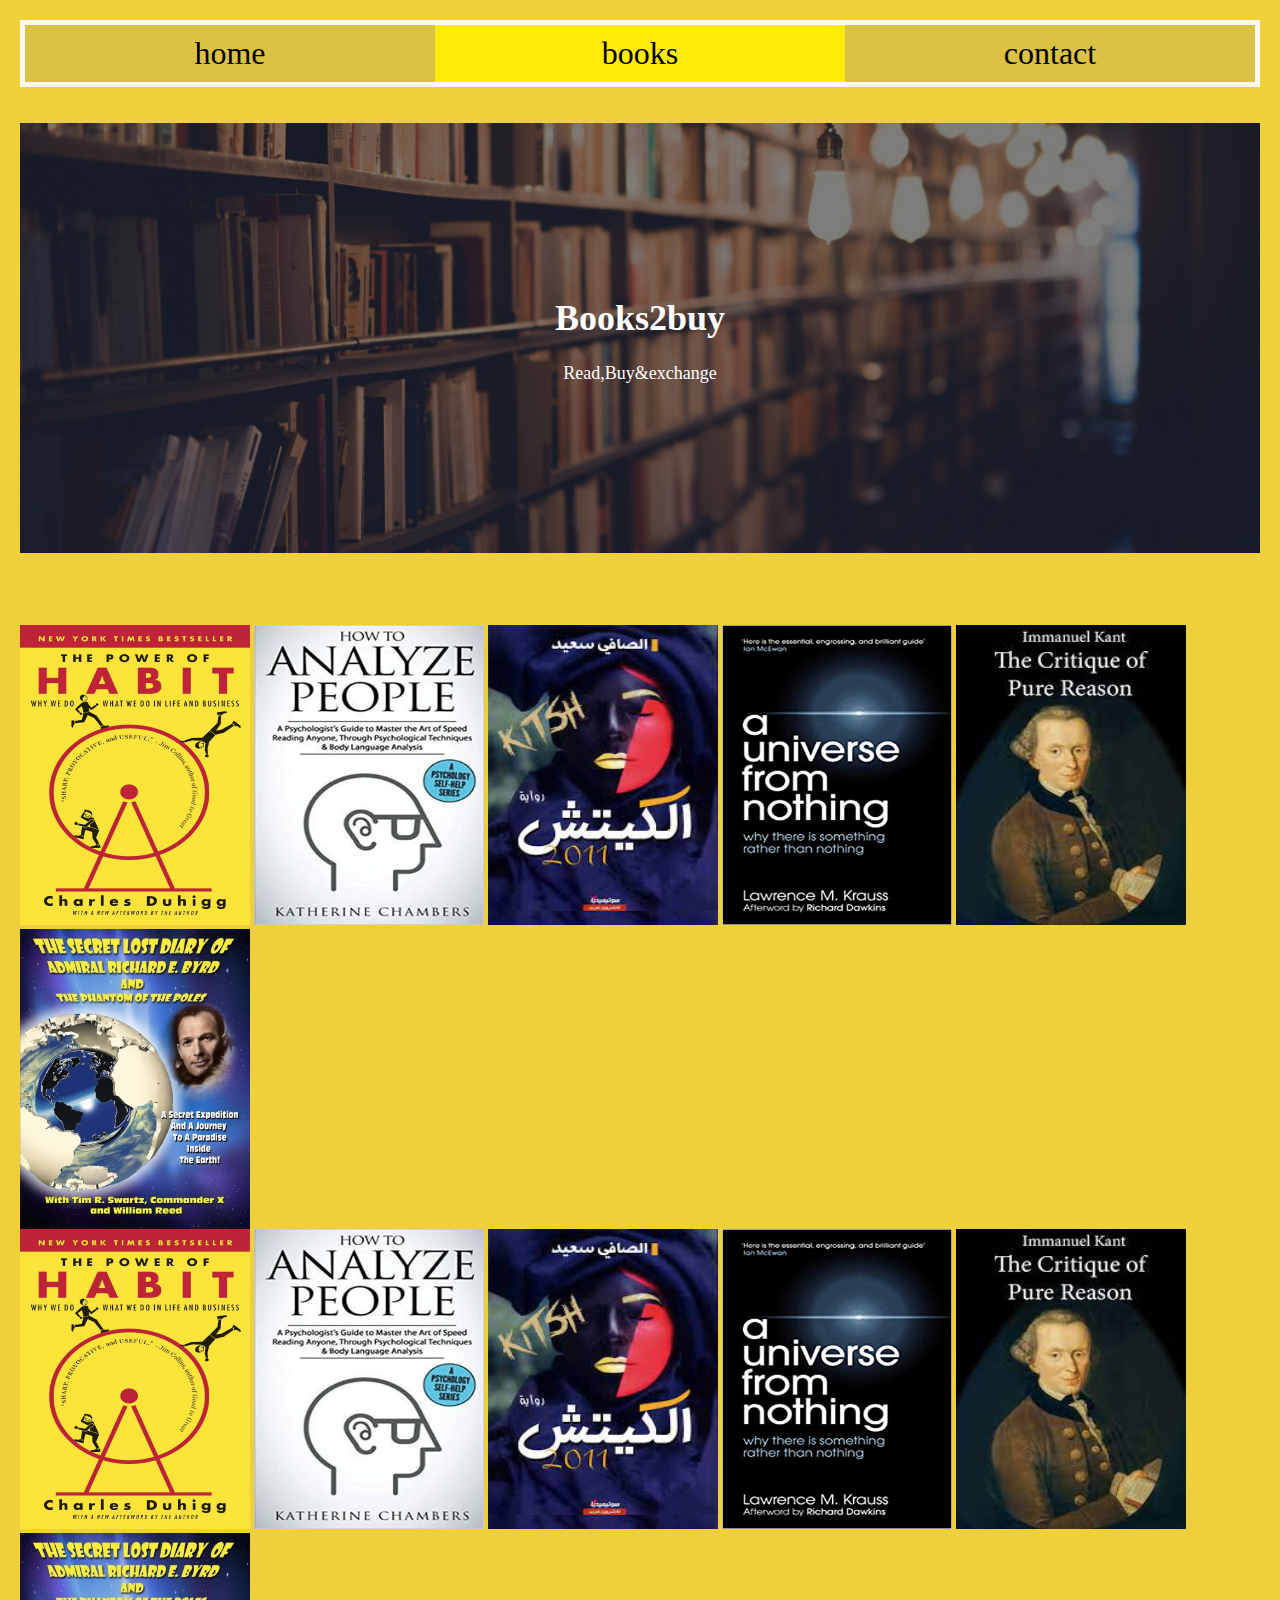
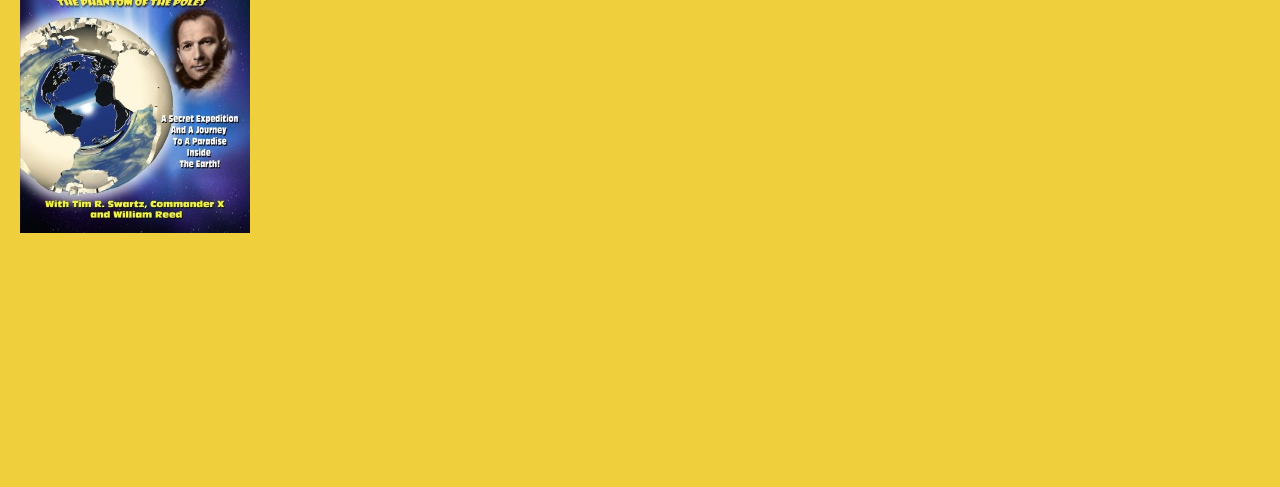
<file: books2buy/index.html>
<html>
    <head>
        <link rel="stylesheet" href="basic.css">
        <link rel="stylesheet" href="index.css">
        
    </head>
    <body>
        <nav class="container">
            <div><a href="index.html" style="text-decoration: none;color: inherit;"> home</a></div>
            <div><a href="books.html" style="text-decoration: none;color: inherit;">books</a></div>
            <div><a href="contact.html" style="text-decoration: none;color: inherit;">contact</a></div>
            
        </nav>
<br>
<br>


        <div class="hero-image">
            <div class="hero-text">
              <h1>Books2buy</h1>
              <p>Read,Buy&exchange</p>
              
            </div>
          </div>
<br>



<br>
<br>
<br>

     






<div class="row">
    <div class="column">
       <img src="images/book1.jpg" style="width: 230px ; height: 300px;"/>
        <img src="images/book2.jpg"style="width: 230px ; height: 300px;"/>
        <img src="images/book3.jpg"style="width: 230px ; height: 300px;"/>
        <img src="images/book4.jpg"style="width:230px ; height: 300px;"/>
        <img src="images/book5.jpg"style="width:230px ; height: 300px;"/>
        <img src="images/book6.jpg"style="width:230px ; height: 300px;"/>
    </div>
    <div class="column">
        <img src="images/book1.jpg" style="width: 230px ; height: 300px;"/>
         <img src="images/book2.jpg"style="width: 230px ; height: 300px;"/>
         <img src="images/book3.jpg"style="width: 230px ; height: 300px;"/>
         <img src="images/book4.jpg"style="width:230px ; height: 300px;"/>
         <img src="images/book5.jpg"style="width:230px ; height: 300px;"/>
         <img src="images/book6.jpg"style="width:230px ; height: 300px;"/>
     </div>
    
   
  </div>
































<br>
<br>
<br>
<br>

<br>
<br>
<br>
<br>
<br>
<br>
<br>
<br>
<br>






    </body>
</html>
</file>
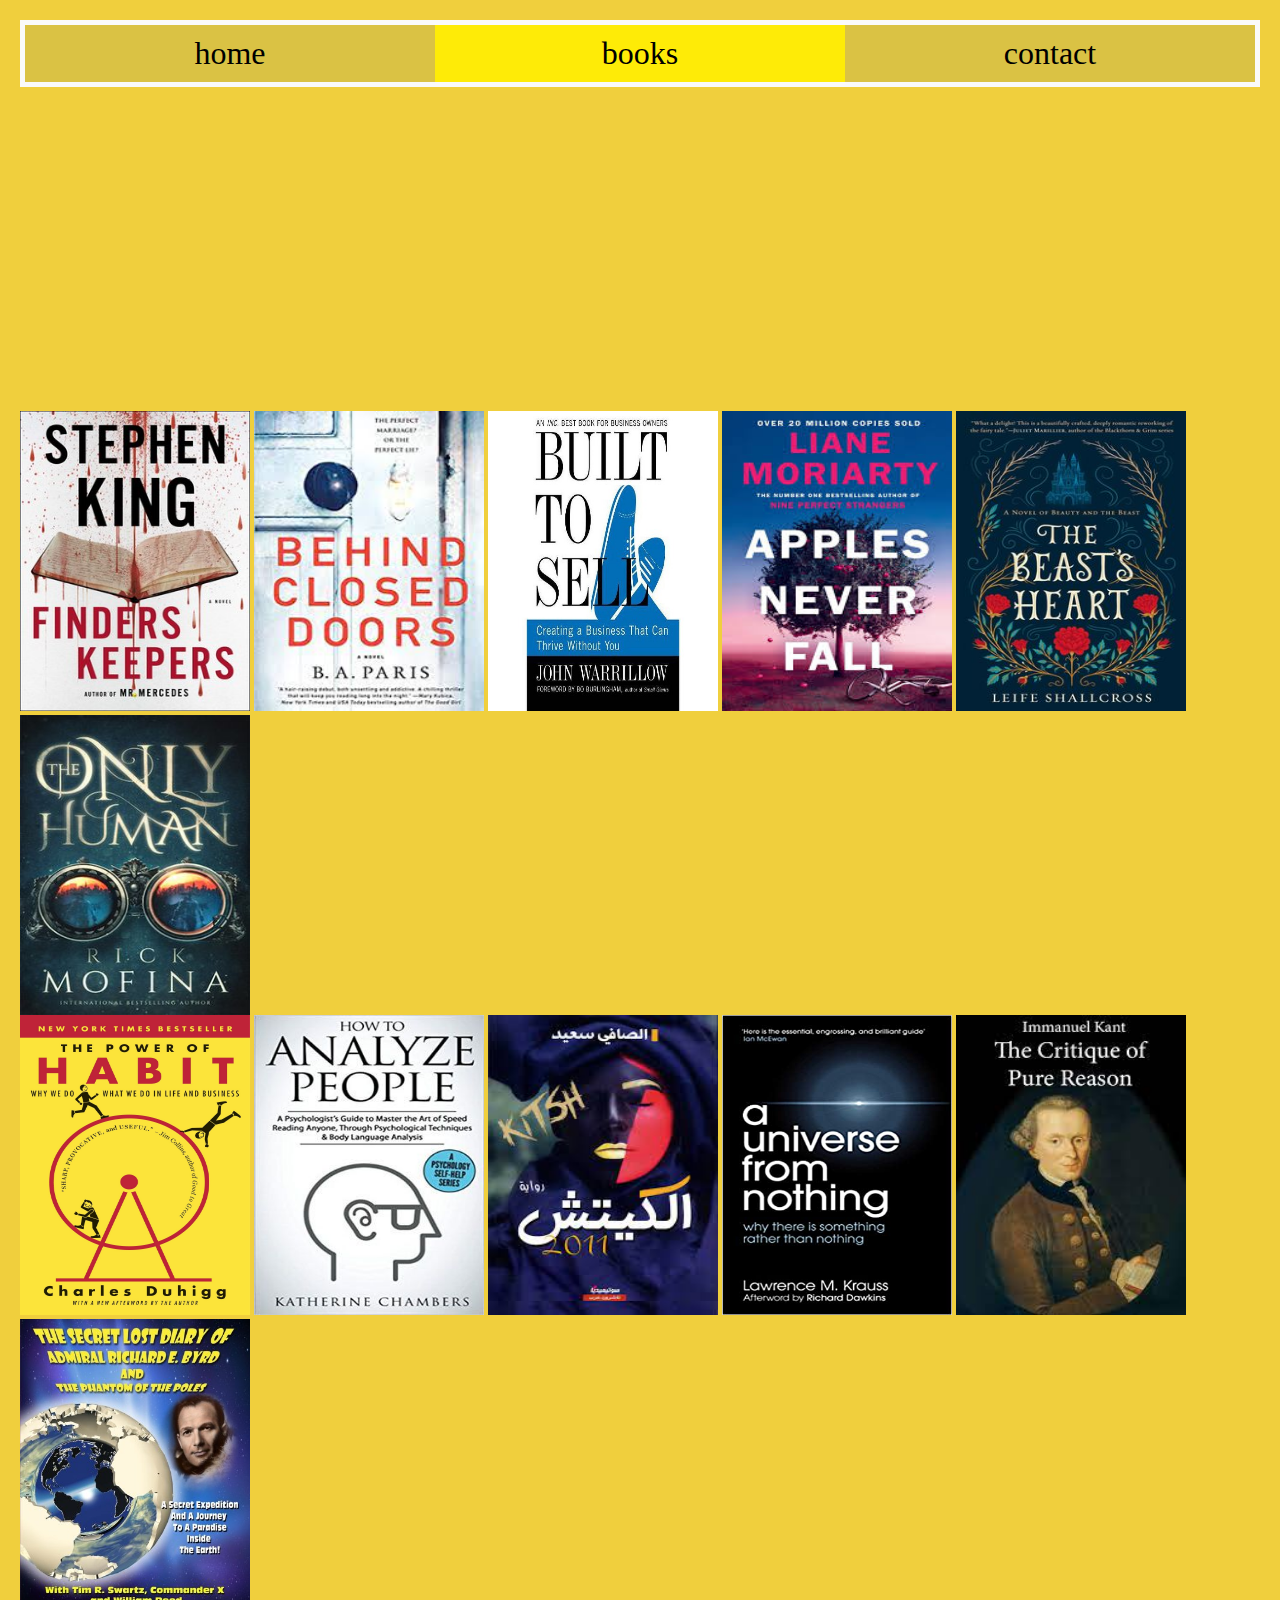
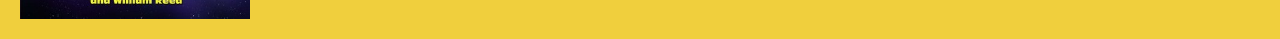
<file: books2buy/books.html>
<html>
    <head>
        <link rel="stylesheet" href="basic.css">
        <link rel="stylesheet" href="index.css">
        
    </head>
    <body>
        <nav class="container">
            <div><a href="index.html" style="text-decoration: none;color: inherit;"> home</a></div>
            <div><a href="books.html" style="text-decoration: none;color: inherit;">books</a></div>
            <div><a href="contact.html" style="text-decoration: none;color: inherit;">contact</a></div>
            
        </nav>
<br>
<br>
<br>
<br>
<br>


<br>
<br>
<br>
<br>

<br>
<br>
<br>
<br>
<br>
<br>
<br>
<br>
<br>


    
<div class="row">
   
    <div class="column">
        <img src="images/book7.jpg" style="width: 230px ; height: 300px;"/>
         <img src="images/book8.jpg"style="width: 230px ; height: 300px;"/>
         <img src="images/book9.jpg"style="width: 230px ; height: 300px;"/>
         <img src="images/book10.jpg"style="width:230px ; height: 300px;"/>
         <img src="images/book11.jpg"style="width: 230px ; height: 300px;"/>
         <img src="images/book12.jpg"style="width:230px ; height: 300px;"/>
       
     </div>
   
   
   
   
   
   
   
   
    <div class="column">
       <img src="images/book1.jpg" style="width: 230px ; height: 300px;"/>
        <img src="images/book2.jpg"style="width: 230px ; height: 300px;"/>
        <img src="images/book3.jpg"style="width: 230px ; height: 300px;"/>
        <img src="images/book4.jpg"style="width:230px ; height: 300px;"/>
        <img src="images/book5.jpg"style="width:230px ; height: 300px;"/>
        <img src="images/book6.jpg"style="width:230px ; height: 300px;"/>
    </div>
    
    
    
   
  </div>






    </body>
</html>
</file>
<file: books2buy/basic.css>
html, body {

    margin: 10px;
    background-color: rgb(240, 207, 61);
}


.container > div > img {
    width: 100%;
    height: 100%;
    object-fit: cover;
}

.container > div {

padding: 10px;
text-align: center;
font-size: 2em;
}
.container > div:nth-child(1){

background-color: rgba(179, 172, 80, 0.356);
}
.container > div:nth-child(2){

    background-color: rgba(255, 238, 0, 0.884);
    }
    .container > div:nth-child(3){

        background-color: rgb(179, 172, 80, 0.356);
        }
</file>
<file: books2buy/index.css>
.hero-image {
  
    background-image: linear-gradient(rgba(0, 0, 0, 0.5), rgba(0, 0, 0, 0.5)), url("images/back.jpg");
  
   
    height: 50%;
  
 
    background-position: center;
    background-repeat: no-repeat;
    background-size: cover;
    position: relative;
  }
  
  .hero-text {
   font-size: large;
   
    text-align: center;
    position: absolute;
    top: 50%;
    left: 50%;
    transform: translate(-50%, -50%);
    color: rgb(255, 255, 255);
  }


.containerimg {
 
    display: grid;
    grid-gap: 20px;
    grid-template-columns: repeat(auto-fit, minmax(100px, 1fr));
}


.container {
    border: 5px solid hsl(0, 0%, 98%);
    display: flex;
    flex-direction: row;
    
  }
  .container>div{
      flex: 1;
  }

  @media all and (max_width:600px) {
      .container{
          flex-wrap: wrap;
      }



    }

    a {

        border: none;
    }
</file>
